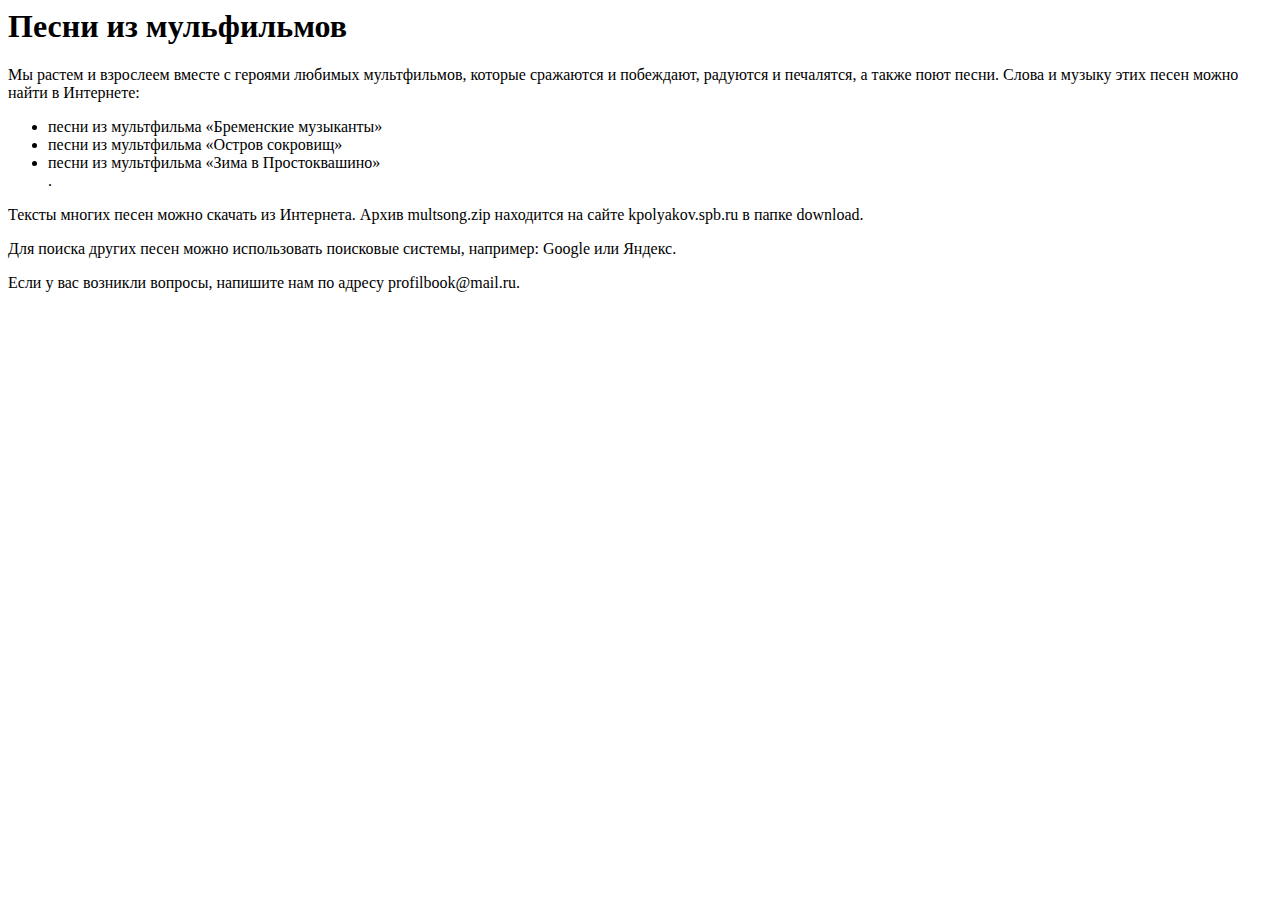
<file: anchors.htm>
<HTML>
  <head>
    <title>Песни из мультфильмов: работа Василия Пупкина</title>
  </head>
  <BODY>
  <h1>Песни из мульфильмов</h1>
  Мы растем и взрослеем вместе с героями любимых мультфильмов, которые сражаются и побеждают, радуются и печалятся, а также поют песни.
  Слова и музыку этих песен можно найти в Интернете:
  <ul>
    <li>песни из мультфильма «Бременские музыканты»</li>
    <li>песни из мультфильма «Остров сокровищ»</li>
    <li>песни из мультфильма «Зима в Простоквашино»</li>.
  </ul>
  Тексты многих песен можно скачать из Интернета. Архив multsong.zip находится на сайте kpolyakov.spb.ru в папке download.
  <p>Для поиска других песен можно использовать поисковые системы, например: Google или Яндекс.</p>
  <p>Если у вас возникли вопросы, напишите нам по адресу profilbook@mail.ru.</p>
  </BODY>
</HTML>
</file>
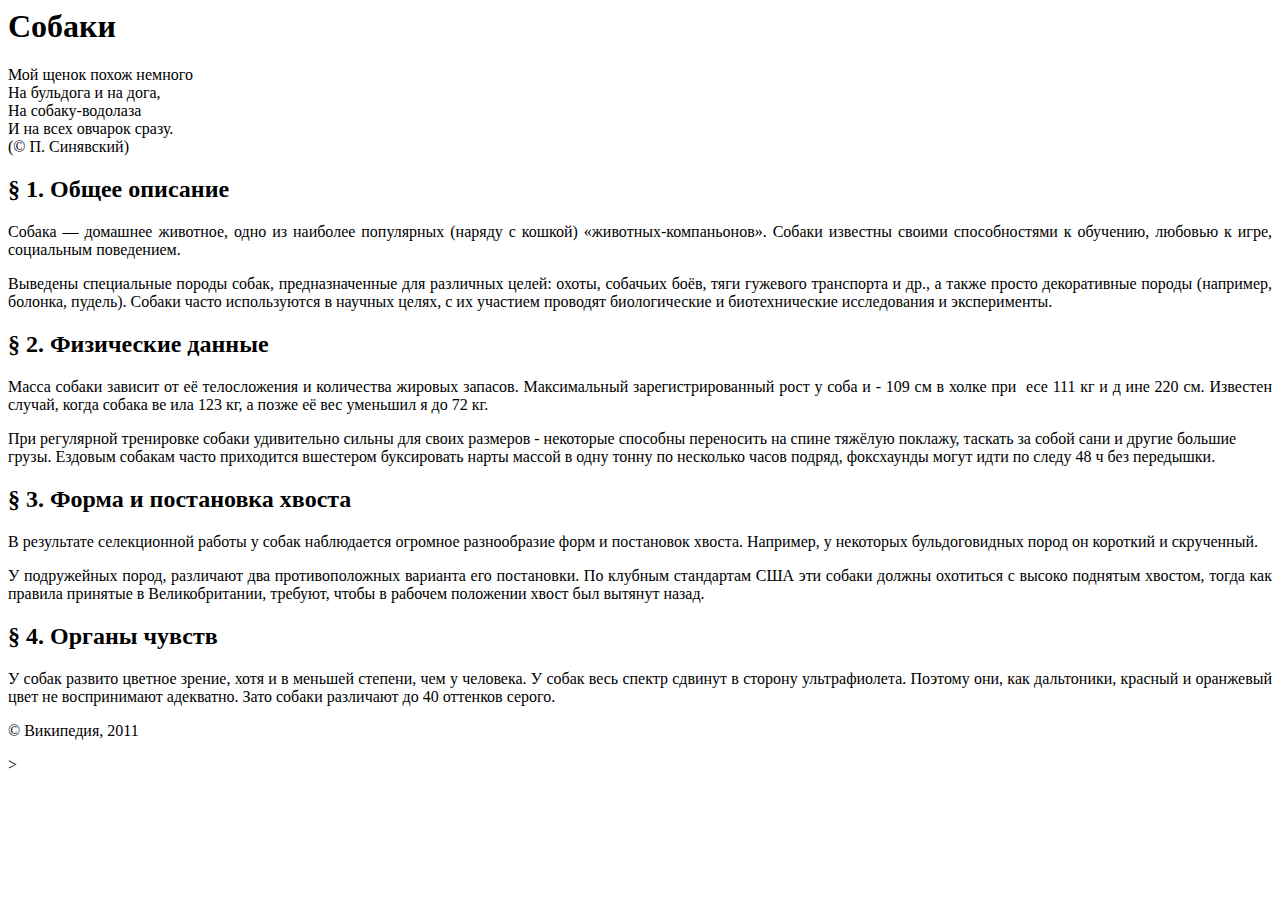
<file: dogs.htm>
<html lang="ru">
  <head>
    <title>Собаки: работа Василия Пупкина</title>
  </head>

  <body>
    <h1>Собаки</h1>
    Мой щенок похож немного
    <br>
    На бульдога и на дога,
    <br>
    На собаку-водолаза
    <br>
    И на всех овчарок сразу.
    <br>
    (© П. Синявский)

    <h2> § 1. Общее описание </h2>
    <p align="justify">Собака — домашнее животное, одно из наиболее популярных (наряду с кошкой) «животных-компаньонов». Собаки известны своими способностями к обучению, любовью к игре, социальным поведением.</p>

    <p align="justify">Выведены специальные породы собак, предназначенные для различных целей: охоты, собачьих боёв, тяги гужевого транспорта и др., а также просто декоративные породы (например, болонка, пудель). Собаки часто используются в научных целях, с их участием проводят биологические и биотехнические исследования и эксперименты.</p>
    
    <h2> § 2. Физические данные</h2>
    <p align="justify">Масса собаки зависит от её телосложения и количества жировых запасов. Максимальный зарегистрированный рост у соба и - 109 см в холке при  есе 111 кг и д ине 220 см. Известен случай, когда собака ве ила 123 кг, а позже её вес уменьшил я до 72 кг.</p>
    
    <p>При регулярной тренировке собаки удивительно сильны для своих размеров - некоторые способны переносить на спине тяжёлую поклажу, таскать за собой сани и другие большие грузы. Ездовым собакам часто приходится вшестером буксировать нарты массой в одну тонну по несколько часов подряд, фоксхаунды могут идти по следу 48 ч без передышки.</p>
    
    <h2> § 3. Форма и постановка хвоста</h2>
    <p align="justify">В результате селекционной работы у собак наблюдается огромное разнообразие форм и постановок хвоста. Например, у некоторых бульдоговидных пород он короткий и скрученный.</p>
    
    <p align="justify"> У подружейных пород, различают два противоположных варианта его постановки. По клубным стандартам США эти собаки должны охотиться с высоко поднятым хвостом, тогда как правила принятые в Великобритании, требуют, чтобы в рабочем положении хвост был вытянут назад.</p>
    
    <h2> § 4. Органы чувств</h2>
    <p align="justify">У собак развито цветное зрение, хотя и в меньшей степени, чем у человека. У собак весь спектр сдвинут в сторону ультрафиолета. Поэтому они, как дальтоники, красный и оранжевый цвет не воспринимают адекватно. Зато собаки различают до 40 оттенков серого.
      
    <p>© Википедия, 2011</p>

  </body>
</html>
>
</html>
</file>
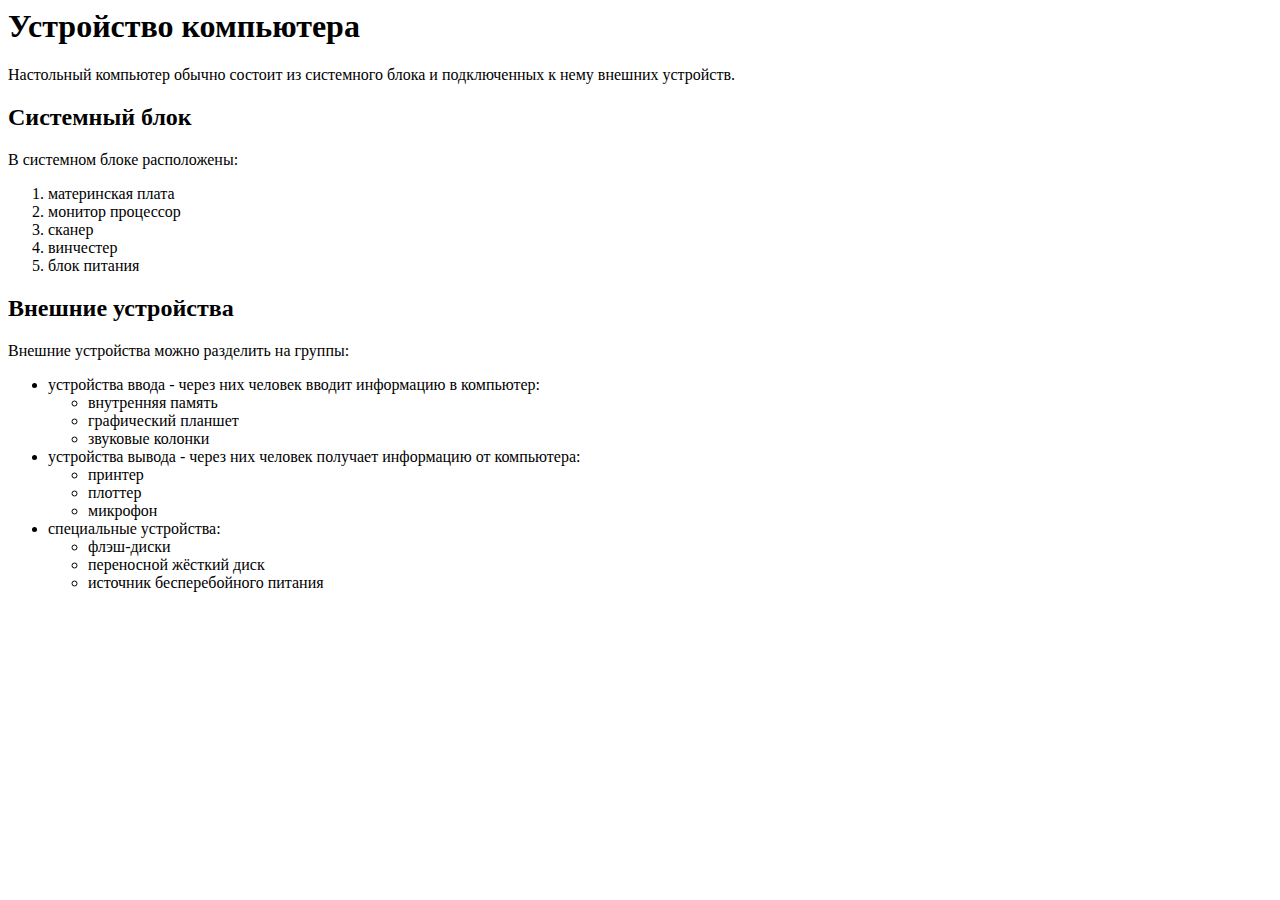
<file: lists.htm>
<html> 
  <body>
  <h1>Устройство компьютера</h1>
  <p>Настольный компьютер обычно состоит из системного блока и подключенных к нему внешних устройств.</p>

  <h2>Системный блок</h2>
  <p>В системном блоке расположены:</p>
  <ol>
    <li>материнская плата</li>
    <li>монитор процессор</li>
    <li>сканер</li>
    <li>винчестер</li>
    <li>блок питания</li>
  </ol>
  <h2>Внешние устройства</h2>  
  <p>Внешние устройства можно разделить на группы:</p>
  <ul>
   <li>устройства ввода - через них человек вводит информацию в компьютер:</li>
      <ul>
        <li>внутренняя память</li>     
        <li>графический планшет</li>
        <li>звуковые колонки </li>          
      </ul>
   <li>устройства вывода - через них человек получает информацию от компьютера:</li>
      <ul>
        <li>принтер</li>     
        <li>плоттер</li>
        <li>микрофон</li>          
      </ul>
   <li>специальные устройства:</li>
      <ul>
        <li>флэш-диски</li>     
        <li>переносной жёсткий диск</li>
        <li>источник бесперебойного питания</li>          
      </ul>
  </ul>
  </body>
</html>
</file>
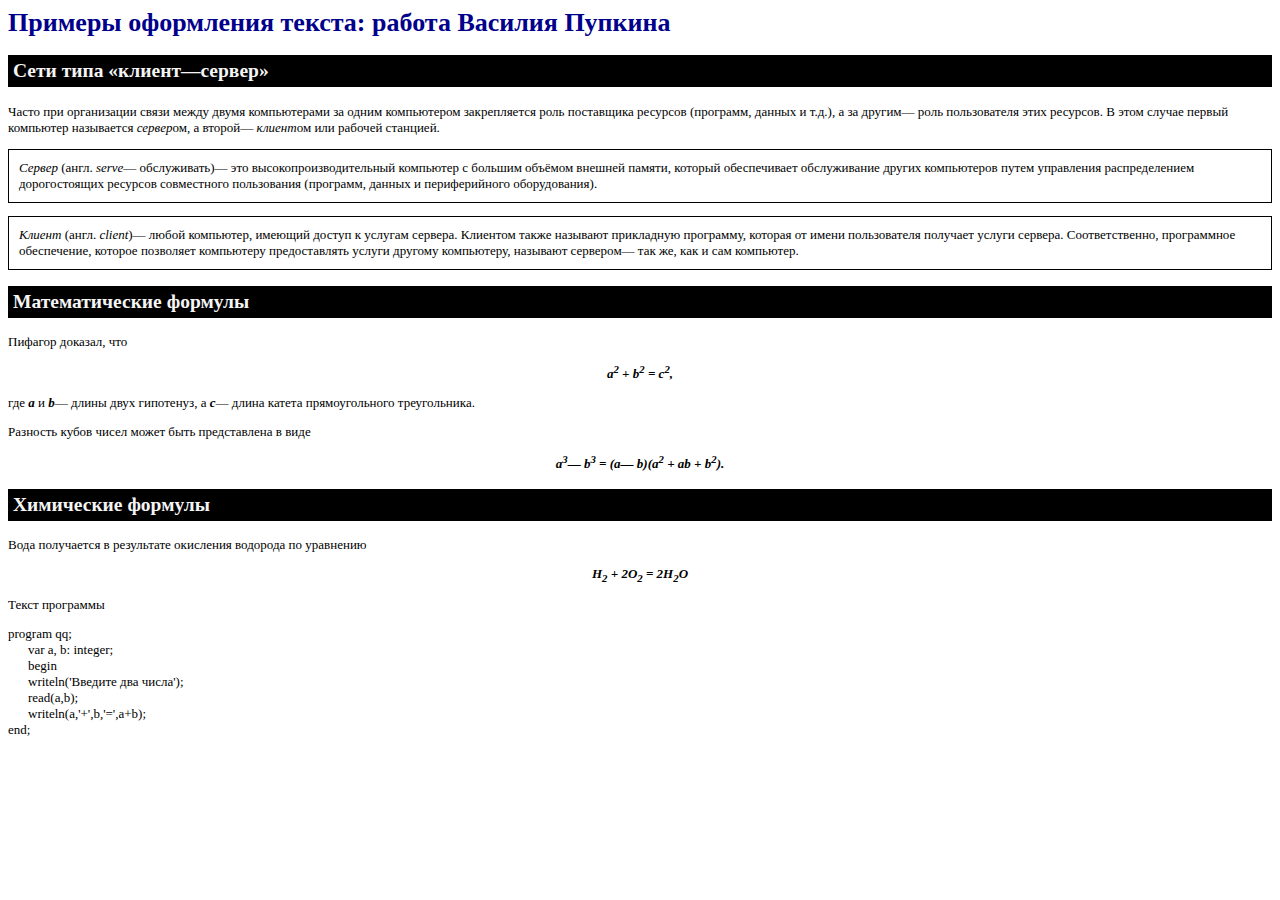
<file: text.htm>
<HTML>
  <head>
    <title>Примеры оформления текста: работа Василия Пупкина</title>
    <link href="mystyle.css" rel="stylesheet" type="text/css" />
  </head>
  <BODY>
    <h1>Примеры оформления текста: работа Василия Пупкина</h1>
    <h2>Сети типа «клиент—сервер»</h2>
    <p>Часто при организации связи между двумя компьютерами за одним компьютером закрепляется роль поставщика ресурсов (программ, данных и т.д.), а за другим— роль пользователя этих ресурсов. В этом случае первый компьютер называется <EM>сервер</EM>ом, а второй— <EM>клиент</EM>ом или рабочей станцией.</p>
    
    <p class="definition"><DFN>Сервер</DFN> (англ. <EM>serve</EM>— обслуживать)— это высокопроизводительный компьютер с большим объёмом внешней памяти, который обеспечивает обслуживание других компьютеров путем управления распределением дорогостоящих ресурсов совместного пользования (программ, данных и периферийного оборудования).</p>
    
    <p class="definition"><DFN>Клиент</DFN> (англ. <EM>client</EM>)— любой компьютер, имеющий доступ к услугам сервера. Клиентом также называют прикладную программу, которая от имени пользователя получает услуги сервера. Соответственно, программное обеспечение, которое позволяет компьютеру предоставлять услуги другому компьютеру, называют сервером— так же, как и сам компьютер.</p>
      
    <h2>Математические формулы</h2>
    <p>Пифагор доказал, что</p>
    <p align="center" class="formula">a<sup>2</sup> + b<sup>2</sup> = c<sup>2</sup>,</p>
    где <span class="formula">a</span> и <span class="formula">b</span>— длины двух гипотенуз, а <span class="formula">c</span>— длина катета прямоугольного треугольника.</p>
    <p>Разность кубов чисел может быть представлена в виде</p>
    <p align="center" class="formula">a<sup>3</sup>— b<sup>3</sup> = (a— b)(a<sup>2</sup> + ab + b<sup>2</sup>).</p>
    
    <h2>Химические формулы</h2>
    <p>Вода получается в результате окисления водорода по уравнению</p>
    <p align="center" class="formula">H<sub>2</sub> + 2O<sub>2</sub> = 2H<sub>2</sub>O</p>
      
    <p>Текст программы</p>
    program qq;
    <div style="margin-left:20px;">var a, b: integer;</div>
    <div style="margin-left:20px;">begin</div>
    <div style="margin-left:20px;">writeln('Введите два числа');</div>
    <div style="margin-left:20px;">read(a,b);</div>
    <div style="margin-left:20px;">writeln(a,'+',b,'=',a+b);</div>
    end;

  </BODY>
</HTML>
</file>
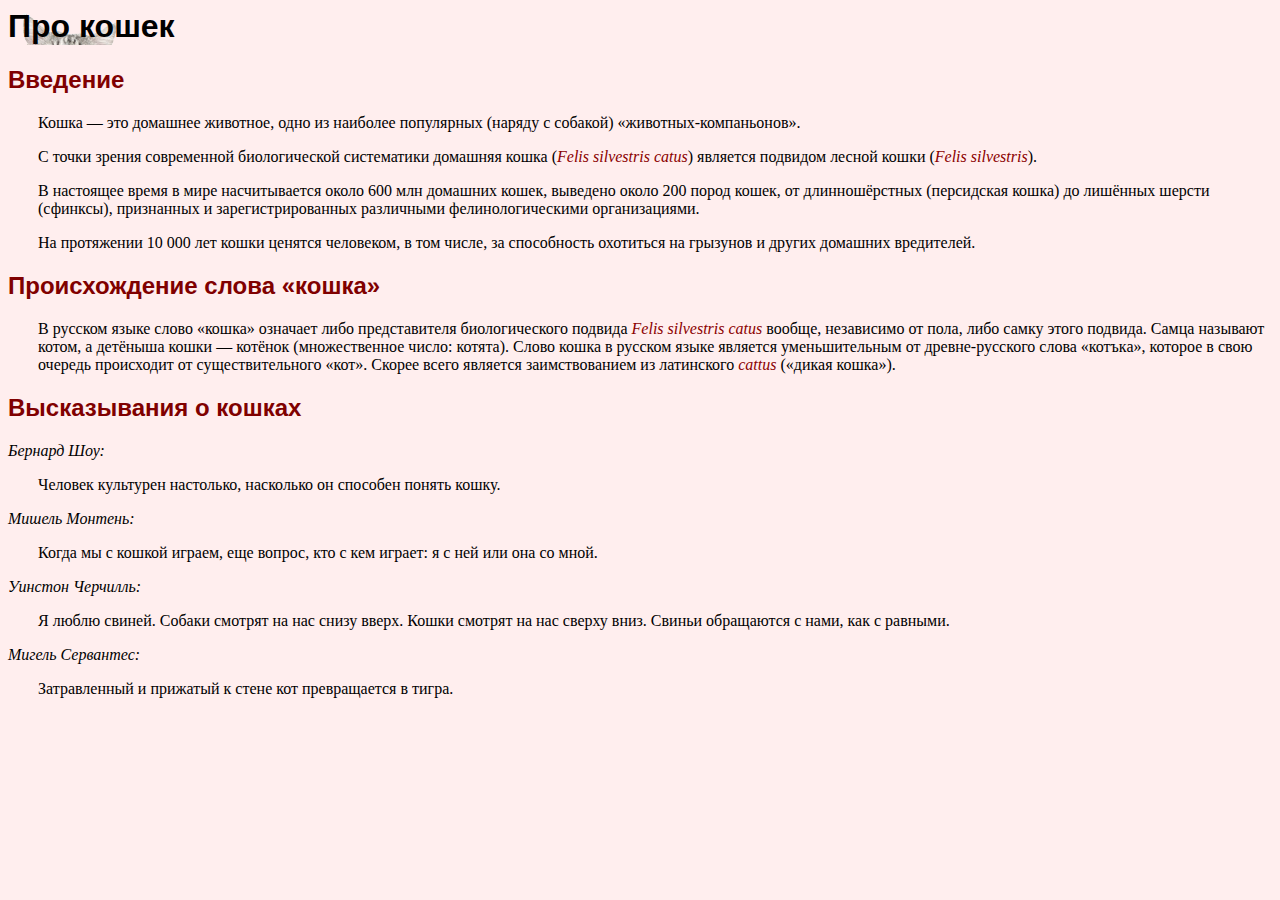
<file: CSS/cats.htm>
<html>
  <head>
    <title>Про кошек</title>
    <link href="cats.css" rel="stylesheet" type="text/css" />
  </head>
<body>
<h1>Про кошек</h1>
<h2>Введение</h2>
<p>
Кошка&nbsp;&#151; это домашнее животное, одно из наиболее
популярных (наряду с собакой) «животных-компаньонов».
</p>
<p>
С точки зрения современной биологической систематики домашняя кошка
(<span class="latin">Felis silvestris catus</span>) является подвидом лесной кошки (<span class="latin">Felis silvestris</span>).
</p>
<p>
В настоящее время в мире насчитывается около 600 млн домашних кошек, выведено
около 200 пород кошек, от длинношёрстных (персидская кошка) до лишённых шерсти
(сфинксы), признанных и зарегистрированных различными фелинологическими организациями.
</p>
<p>
На протяжении 10 000 лет кошки ценятся человеком, в том числе, за способность
охотиться на грызунов и других домашних вредителей.
</p>
<h2>Происхождение слова &laquo;кошка&raquo;</h2>
<p>
В русском языке слово &laquo;кошка&raquo; означает либо представителя
биологического подвида <span class="latin">Felis silvestris catus</span> вообще, независимо от пола,
либо самку этого подвида. Самца называют котом, а детёныша кошки&nbsp;&#151; котёнок
(множественное число: котята). Слово кошка в русском языке является уменьшительным от древне-русского
слова «котъка», которое в свою очередь происходит от существительного «кот».
Скорее всего является заимствованием из латинского <span class="latin">cattus</span> («дикая кошка»).
</p>
<h2>Высказывания о кошках</h2>
<p class="author">Бернард Шоу:</p>
<p>Человек культурен настолько, насколько он способен понять кошку.</p>
<p class="author">Мишель Монтень:</p>
<p>Когда мы с кошкой играем, еще вопрос, кто с кем играет: я с ней или она со мной.</p>
<p class="author">Уинстон Черчилль:</p>
<p>Я люблю свиней. Собаки смотрят на нас снизу вверх. Кошки смотрят на нас сверху вниз. Свиньи обращаются с нами, как с равными.</p>
<p class="author">Мигель Сервантес:</p>
<p>Затравленный и прижатый к стене кот превращается в тигра.</p>

</body>
</html>
</file>
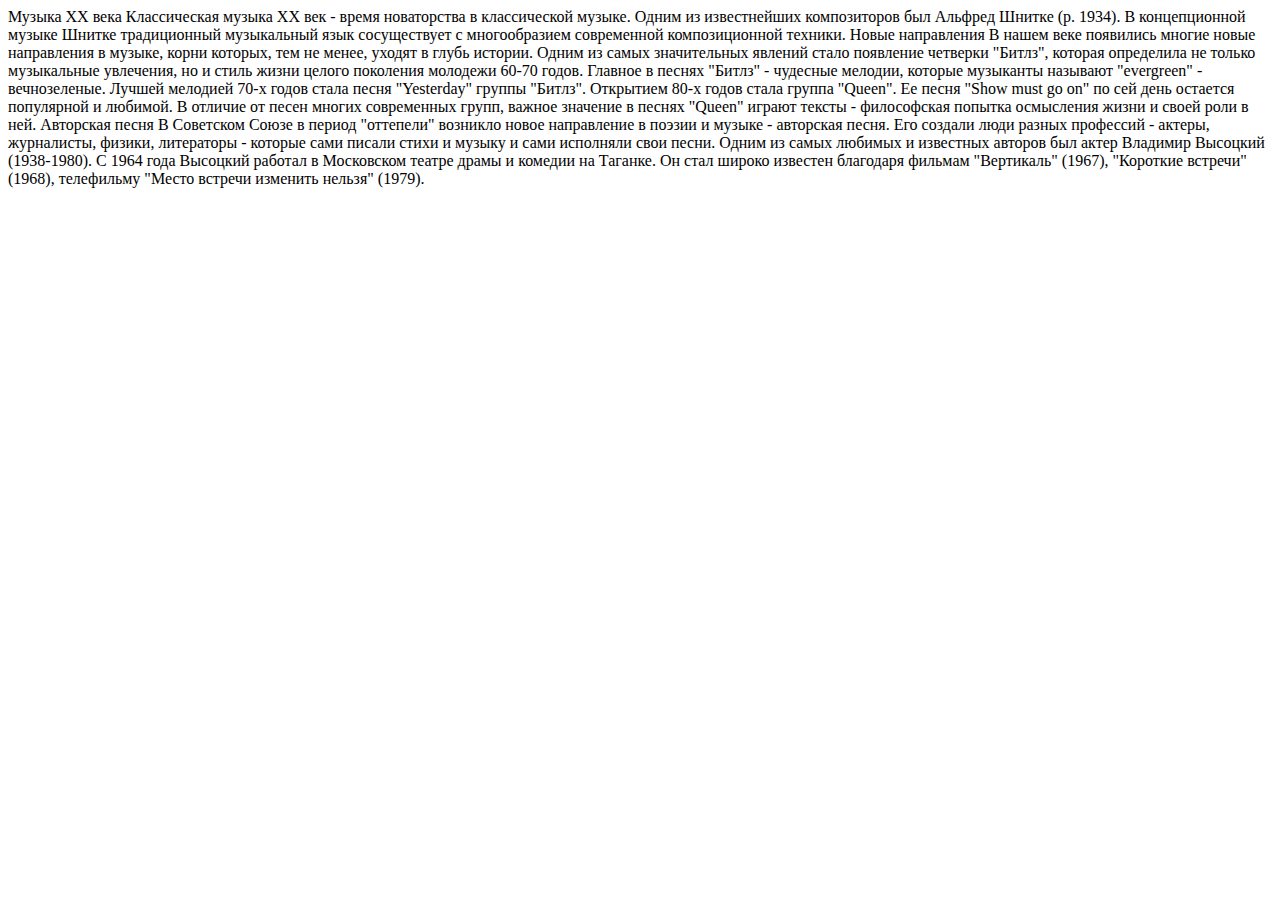
<file: IMG/img.htm>
<HTML>
<BODY>
Музыка XX века

Классическая музыка

XX век - время новаторства в классической музыке. Одним из
известнейших композиторов был Альфред Шнитке
(р. 1934). В концепционной музыке
Шнитке традиционный музыкальный язык
сосуществует с многообразием современной
композиционной техники.

Новые направления

В нашем веке появились многие новые направления в музыке,
корни которых, тем не менее, уходят в глубь истории. Одним
из самых значительных явлений стало появление четверки "Битлз",
которая определила не только музыкальные увлечения, но и
стиль  жизни целого поколения молодежи 60-70 годов. Главное
в песнях "Битлз" - чудесные мелодии, которые музыканты
называют "evergreen" - вечнозеленые. Лучшей мелодией 70-х
годов стала песня "Yesterday" группы "Битлз".

Открытием 80-х годов стала группа "Queen". Ее песня
"Show must go on" по сей день остается популярной и
любимой. В отличие от песен многих современных групп,
важное значение в песнях "Queen" играют тексты - философская
попытка осмысления жизни и своей роли в ней.

Авторская песня

В Советском Союзе в период "оттепели" возникло новое направление в
поэзии и музыке - авторская песня. Его создали люди разных
профессий - актеры, журналисты, физики, литераторы - которые
сами писали стихи и музыку и сами исполняли свои песни. Одним из
самых любимых и известных авторов был актер Владимир Высоцкий (1938-1980).
С 1964 года Высоцкий работал в
Московском театре драмы и комедии на Таганке.
Он стал широко известен благодаря фильмам
"Вертикаль" (1967), "Короткие встречи" (1968),
телефильму "Место встречи изменить нельзя"
(1979).

</BODY>
</HTML>
</file>
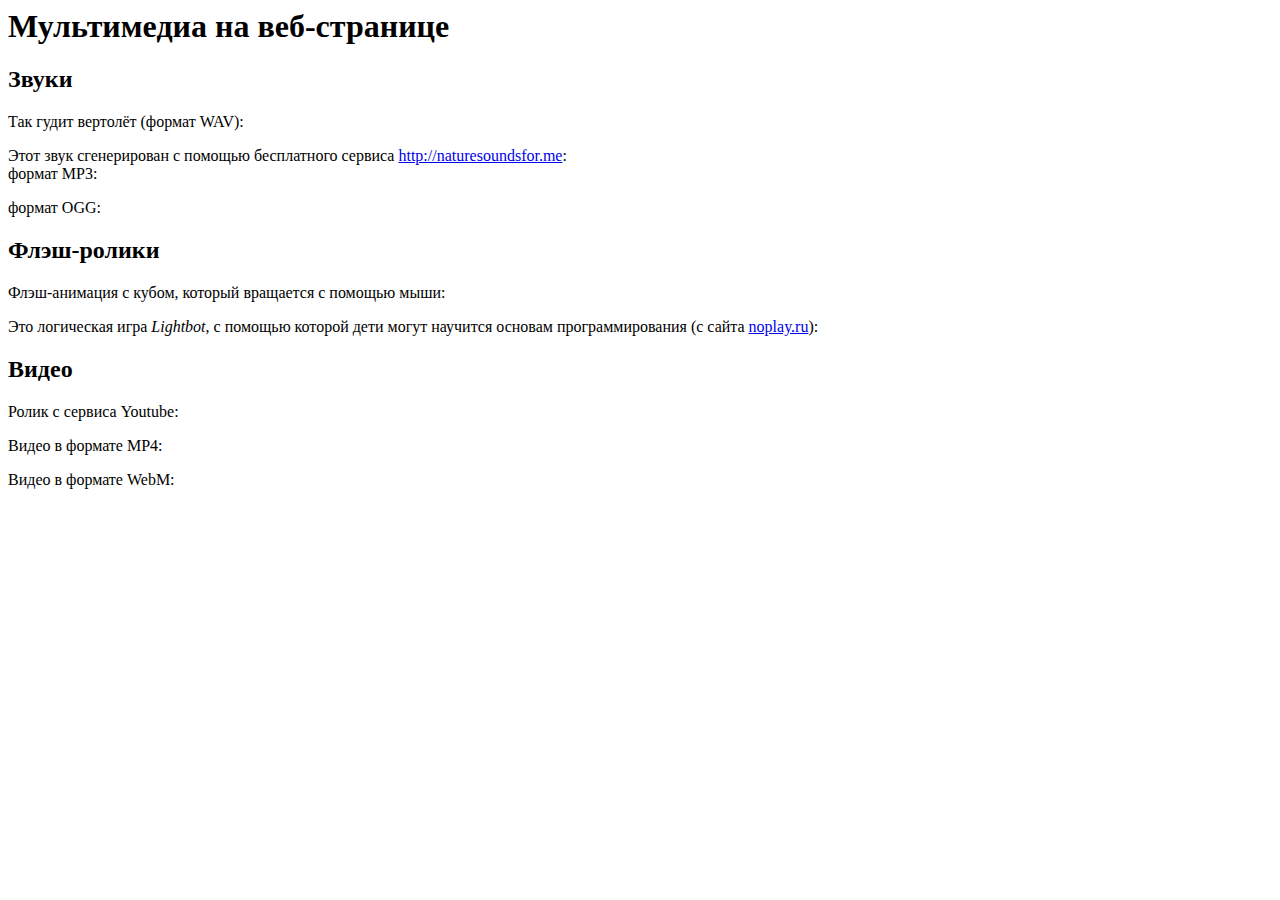
<file: MEDIA/media.htm>
<html>
<head>
<title>Мультимедиа на веб-странице</title>
</head>
<body>
<h1>Мультимедиа на веб-странице</h1>

<h2>Звуки</h2>
<p>Так гудит вертолёт (формат WAV):


</p>

<p>Этот звук сгенерирован с помощью бесплатного сервиса <a href="http://naturesoundsfor.me/">http://naturesoundsfor.me</a>:<br />
формат MP3:


</p>

<p>формат OGG:


</p>

<h2>Флэш-ролики</h2>

<p>Флэш-анимация с кубом, который вращается с помощью мыши:<br />

</p>

<p>Это логическая игра <i>Lightbot</i>, с помощью которой дети
могут научится основам программирования (с сайта <a href="http://noplay.ru/logic/light_bot.htm">noplay.ru</a>):<br />

</p>

<h2>Видео</h2>
<p>Ролик с сервиса Youtube:<br />

</p>

<p>Видео в формате MP4:<br />

</p>

<p>Видео в формате WebM:<br />

</p>

</body>
</html>
</file>
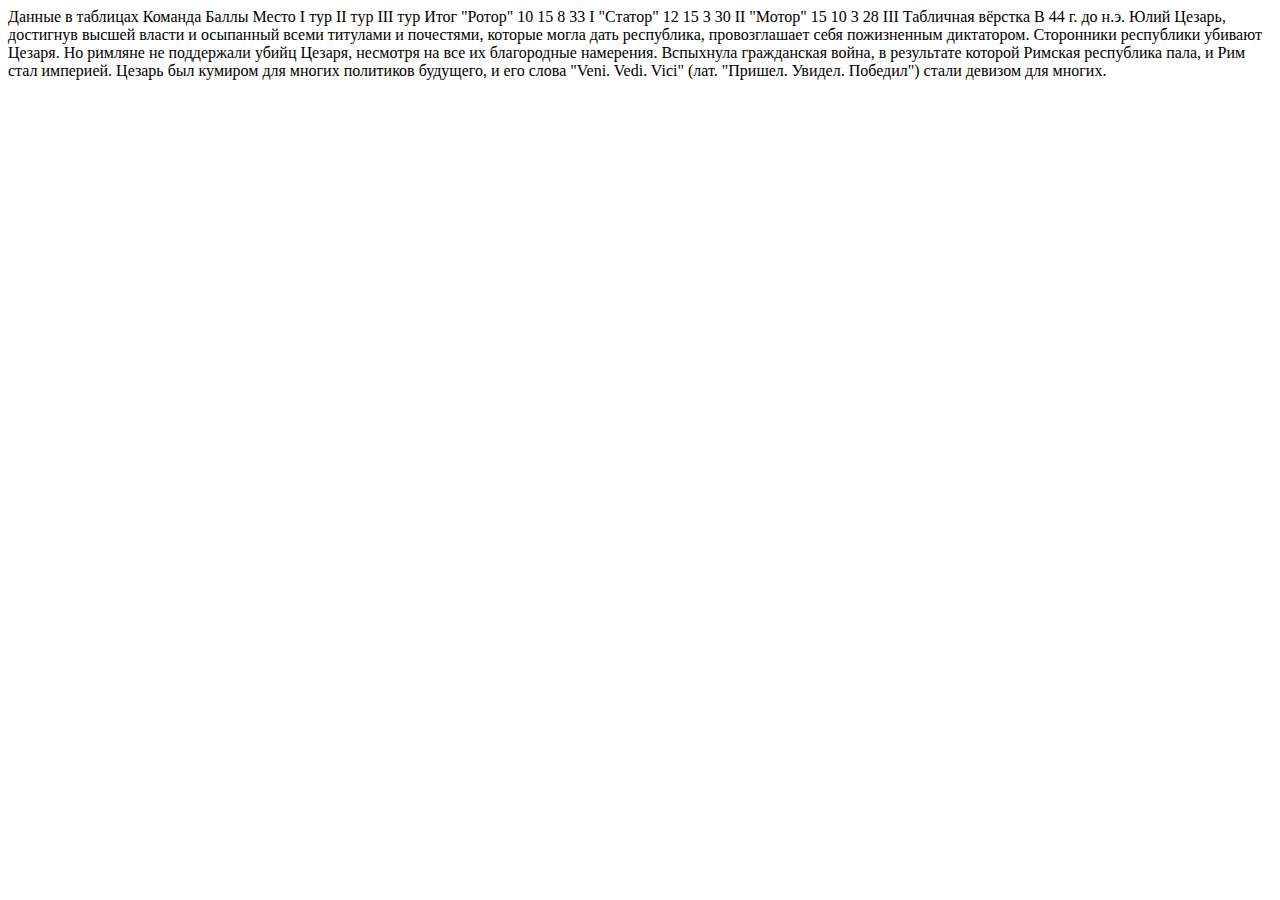
<file: TABLE/table.htm>
<HTML>
<BODY>

Данные в таблицах

Команда
Баллы
Место
I тур
II тур
III тур
Итог
"Ротор"
10
15
8
33
I
"Статор"
12
15
3
30
II
"Мотор"
15
10
3
28
III

Табличная вёрстка

В 44 г. до н.э. Юлий Цезарь, достигнув высшей власти и осыпанный всеми титулами и
почестями, которые могла дать республика, провозглашает себя пожизненным диктатором.
Сторонники республики убивают Цезаря. Но римляне не поддержали убийц Цезаря,
несмотря на все их благородные намерения. Вспыхнула гражданская война, в
результате которой Римская республика пала, и Рим стал империей.
Цезарь был кумиром для многих политиков будущего,
и его слова "Veni. Vedi. Vici" (лат. "Пришел. Увидел. Победил") стали
девизом для многих.

</BODY>
</HTML>
</file>
<file: mystyle.css>
body {
	font-size: 13px;
	font-family: text;
  background: white;
  color: black;
}

h1 {
  color: darkblue;
}

h2 {
  color: whitesmoke;
  background: black;
  padding: 5px;
}

.formula {
  align: center;
  font-weight: bold;
  font-style: italic;
}

.definition {
  border: 1px solid;
  padding: 10px;
}
</file>
<file: CSS/cats.css>
body {
  background: #FFEEEE;
  font-family: text;
  src: url("georgia.ttf") format('truetype'); 
}

h1 {
  font-family: Arial, Helvetica, sans-serif;
  background-image: url(images/cat.png);
  background-repeat: no-repeat;
}

h2 {
  font-family: Arial, Helvetica, sans-serif;
  color: #800000;
}

.latin {
  font-style: italic;
  color: darkred;
}

p {
  padding-left: 30px;
}

.author {
  font-style: italic;
  padding-left: 0px;
}

.quote {
  background: #FEFEE2;
  padding-left: 0px;
  widht: 50%;
}
</file>
